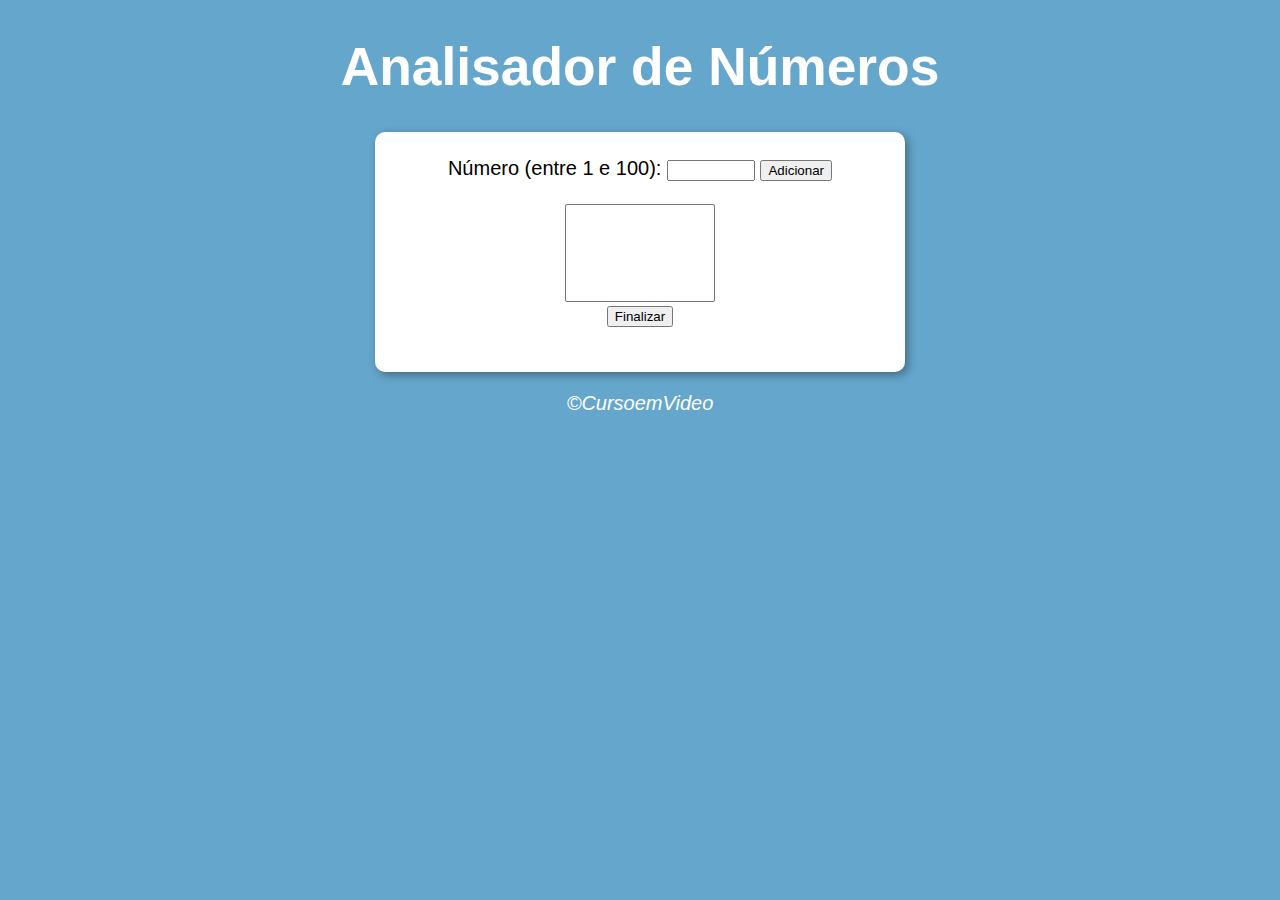
<file: JavaScript/parte7/index.html>
<!DOCTYPE html>
<html lang="pt-BR">
<head>
    <meta charset="UTF-8">
    <meta name="viewport" content="width=device-width, initial-scale=1.0">
    <title>Analisador de Números</title>
    <link rel="stylesheet" href="estilo.css">
</head>
<body>
    <header><h1>Analisador de Números</h1></header>
    <section>
        <div>
            Número (entre 1 e 100): 
            <input type="number" id="fnum">
            <input type="button" value="Adicionar" onclick="adicionar()">
            <br><br><select name="flista" id="flista" size="6"></select>
            <br><input type="button" value="Finalizar" onclick="finalizar()">
        </div>

        <div id="res"></div>
    </section>
    
    <footer>&copy;CursoemVideo</footer>
    <script src="script.js"></script>
</body>
</html>
</file>
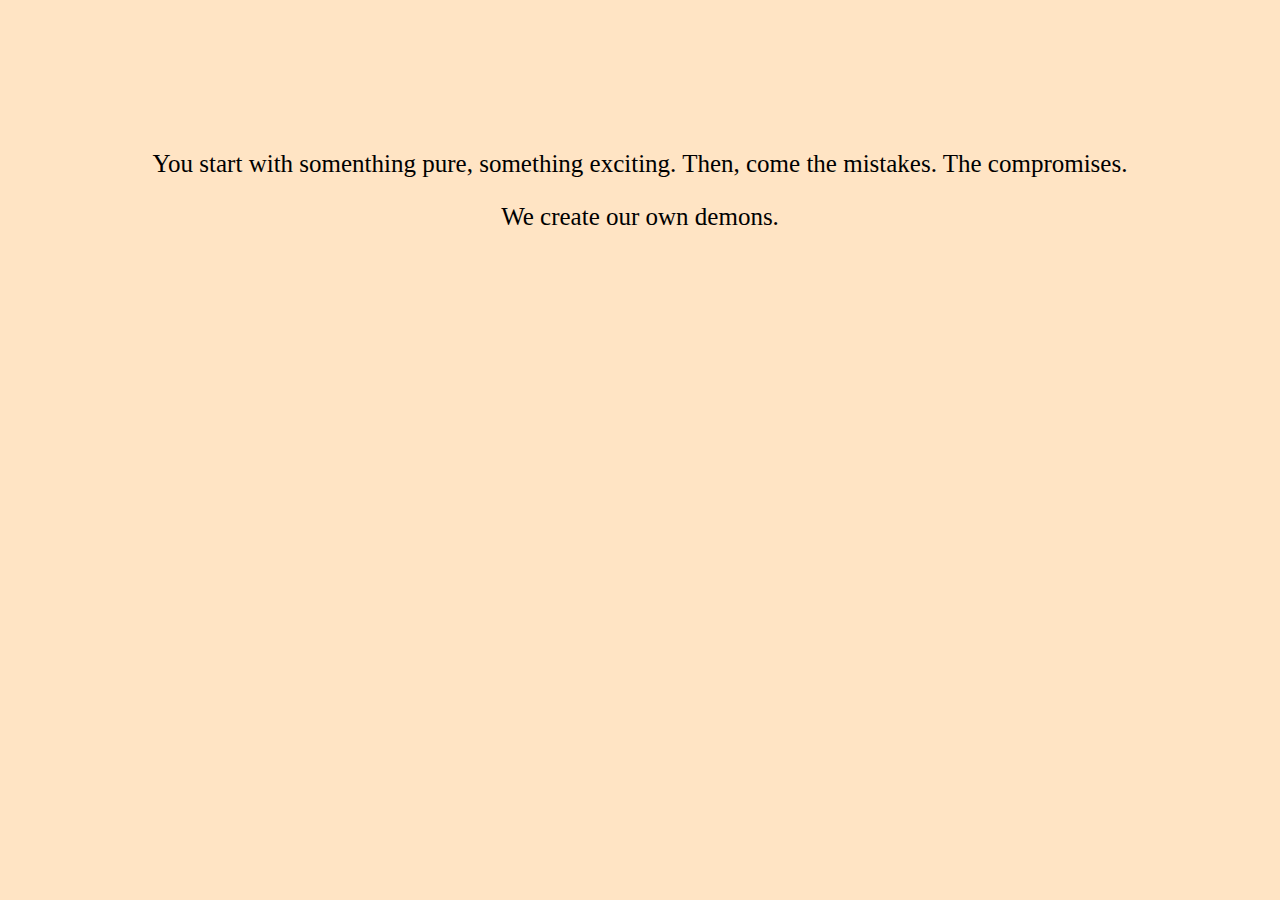
<file: JavaScript/Aula 5/ex002.html>
<!DOCTYPE html>
<html lang="pt-br">
<head>
    <meta charset="UTF-8">
    <meta name="viewport" content="width=device-width, initial-scale=1.0">
    <title>Aula 4</title>
    <style>
        body {
            background-color: bisque;
            color: black;
            text-shadow: black;
            font-size: 25px;
            text-align: center;
            margin-top: 150px;
            font-weight: 500;
        }
    </style>
</head>
<body>
    <p>You start with somenthing pure, something exciting. Then, come the mistakes. The compromises.</p>
    <p>We create our own demons.</p>
    <script>
        var verify = window.prompt("Do you know who said that?") 
        if(verify == 'No')   
            window.alert("Was Tony, in your secord movie")
    </script>
</body>
</html>
</file>
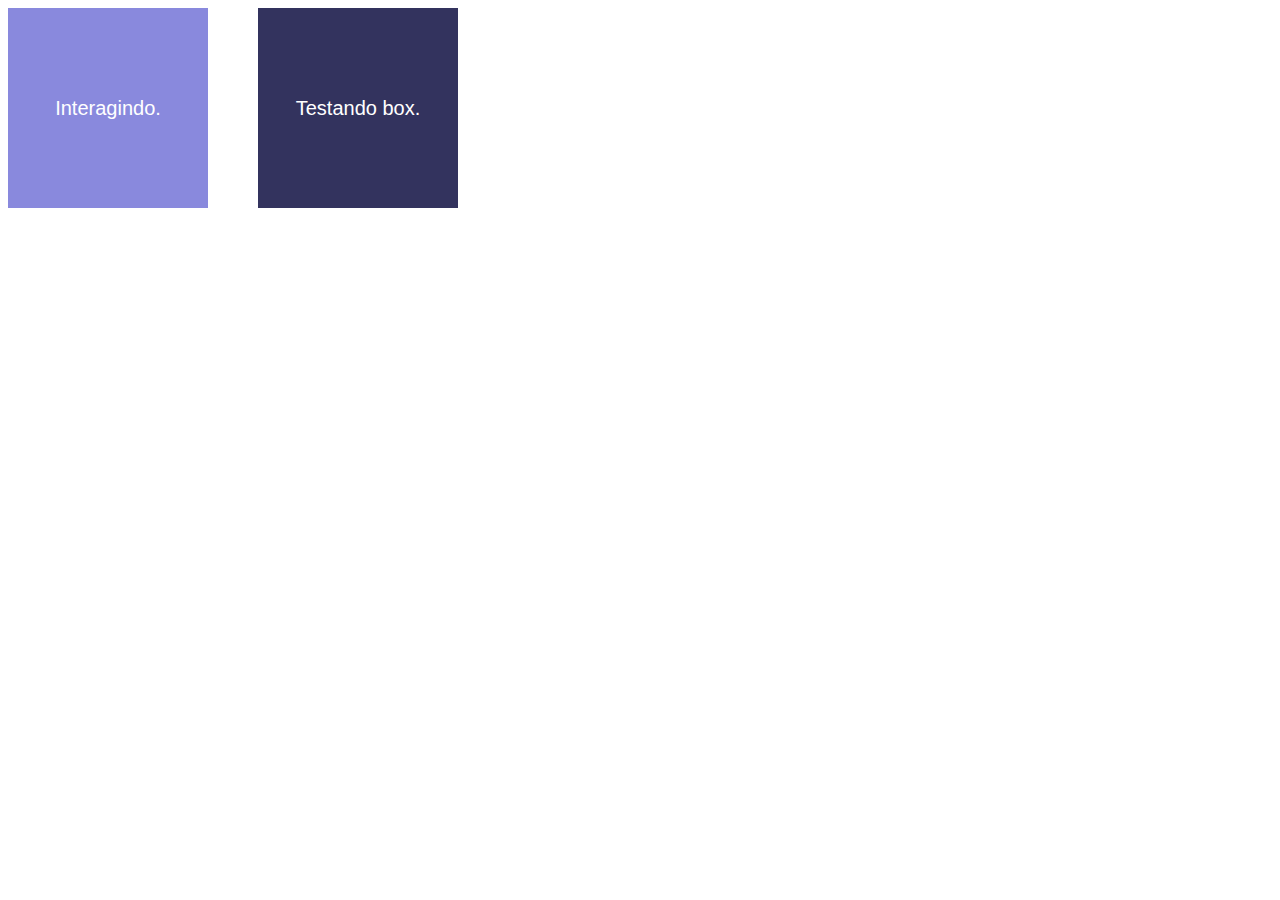
<file: JavaScript/Aula10/eventos.html>
<!DOCTYPE html>
<html lang="pt-br">
<head>
    <meta charset="UTF-8">
    <meta name="viewport" content="width=device-width, initial-scale=1.0">
    <title>Eventos DOM</title>
    <style>
        div#area{
            font: normal 15pt Arial;
            background: rgb(137, 137, 221);
            color: white;
            width: 200px;
            height: 200px;
            line-height: 200px;
            text-align: center;
        }
        div#teste{
            margin-top: -200px;
            margin-left: 250px;
            font: normal 15pt Arial;
            background: rgb(51, 51, 94);
            color: white;
            width: 200px;
            height: 200px;
            line-height: 200px;
            text-align: center;
        }
    </style>
</head>
<body>
    <div id="area">
        <!--Como foi adicionado os enventos listening a linha que ficaria na div pode ser retirada: div id="area" onclick="clicar()" onmouseenter="entrar()" onmouseout="sair()"-->
        Interagindo.
    </div>
    <div id="teste">
        Testando box.
    </div>
    <script>
        var a = window.document.getElementById('area');
        
        //eventos de escuta
        a.addEventListener('click', clicar)
        a.addEventListener('mouseenter', entrar)
        a.addEventListener('mouseout', sair)

        function clicar(){
            a.innerText = 'Clicou!'
            a.style.background = 'blue'
        }

        function entrar(){
            a.innerText = "Clica vai"
        }

        function sair(){
            a.innerText = 'Saiu'
            a.style.background = 'purple'
        }
    </script>
</body>
</html>
</file>
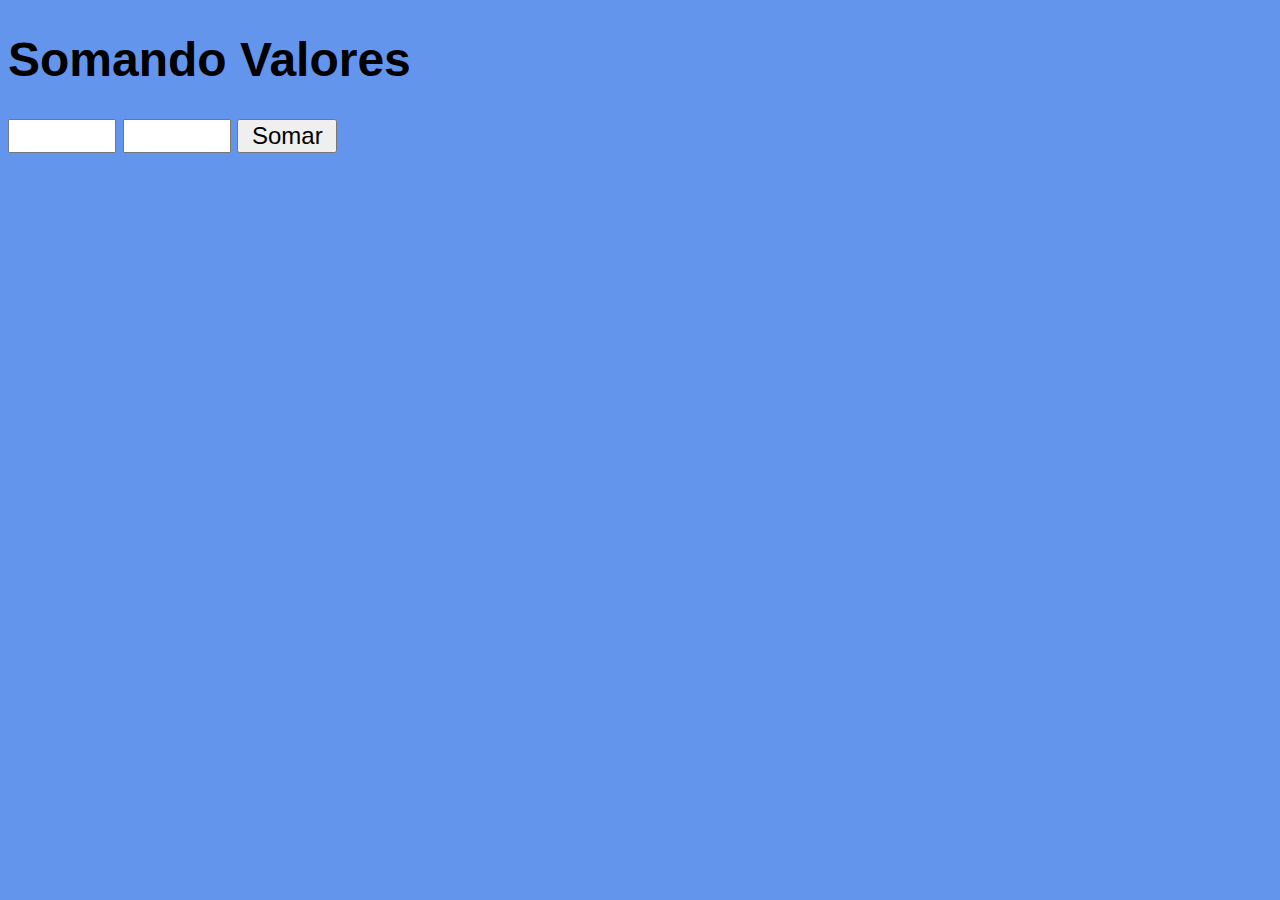
<file: JavaScript/Aula10/meventos.html>
<!DOCTYPE html>
<html lang="pt-br">
<head>
    <meta charset="UTF-8">
    <meta name="viewport" content="width=device-width, initial-scale=1.0">
    <title>Somando Números</title>

    <style>
        body{
            background-color: cornflowerblue;
            font: normal 18pt Arial;
        }
        input{
            font: normal 18pt Arial;
            width: 100px;
        }
        div{
            margin-top: 25px;        
        }
        /*Desabilitando as setas dentro do input*/
        input[type=number]::-webkit-inner-spin-button, input[type=number]::-webkit-outer-spin-button {
            -webkit-appearance: none;
            margin: 0;
        }
    </style>
</head>
<body>
    <h1>Somando Valores</h1>
    <input type="number" name="txtn1" id="txtn1">
    <input type="number" name="txtn2" id="txtn2">
    <input type="button" value="Somar" onclick="somar()">

    <div id="res"></div>

    <script>
        function somar(){
            var tn1 = window.document.getElementById('txtn1')
            var tn2 = window.document.getElementById('txtn2')
            var n1 = Number(tn1.value)
            var n2 = Number(tn2.value)
            var s = n1 + n2
            res.innerHTML = `A soma entre ${n1} e ${n2} é igual a ${s}`
        }
    </script>
</body>
</html>
</file>
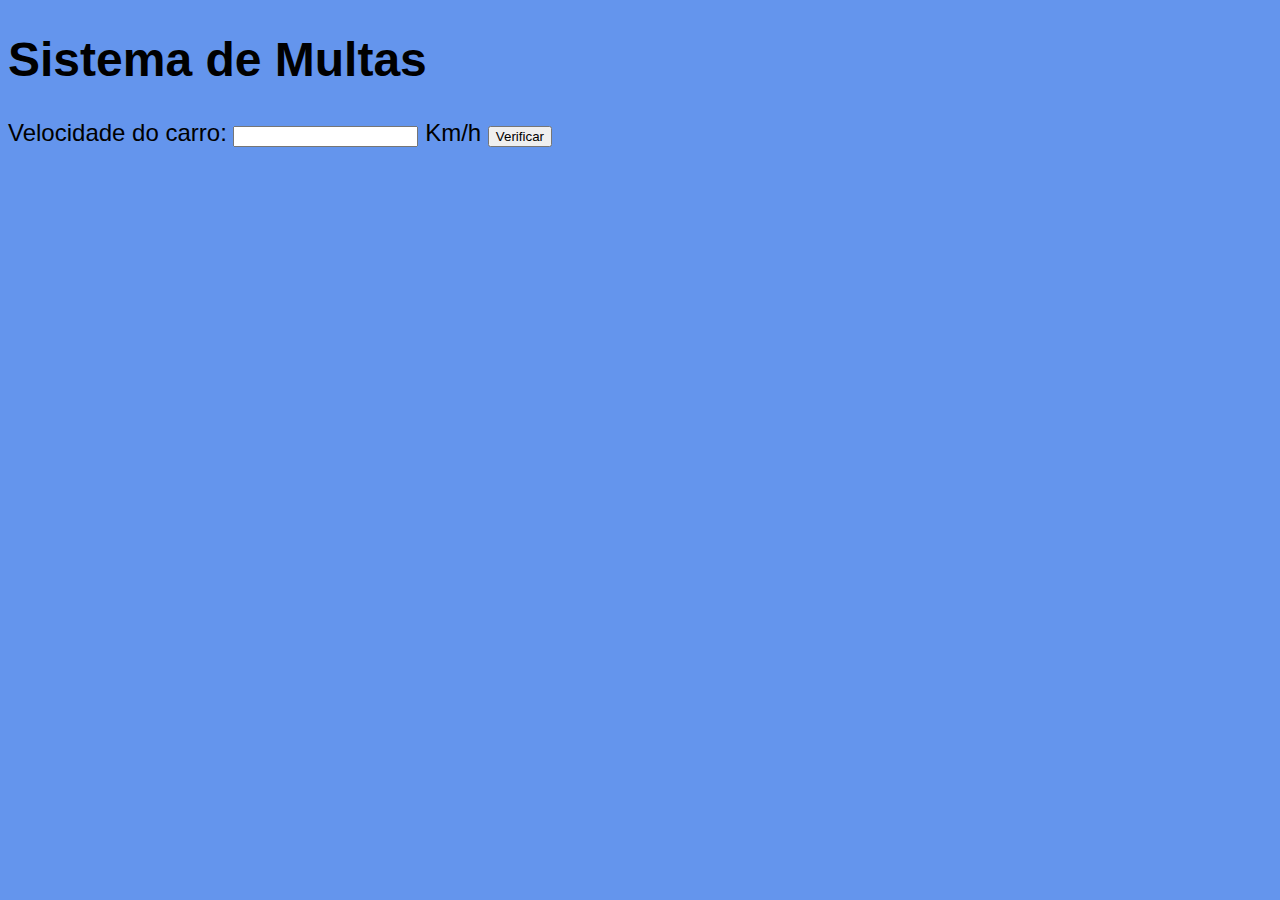
<file: JavaScript/Aula11/ifelse.html>
<!DOCTYPE html>
<html lang="pt-br">
<head>
    <meta charset="UTF-8">
    <meta name="viewport" content="width=device-width, initial-scale=1.0">
    <title>Detran</title>
    <style>
        body{
            font: normal 18pt Arial;
            background-color: cornflowerblue;
        }
        input[type=radio]{
            border: 0px;
            width: 100px;
            height: 2em;
        }

    </style>
</head>
<body>
    <h1>Sistema de Multas</h1>
    Velocidade do carro: <input type="number" name="txtvel" id="txtvel"> Km/h
    <input type="button" value="Verificar" onclick="calcular()">
    <div id="res"></div>
    
    <script>
        function calcular(){
            var txtv = window.document.querySelector('input#txtvel')
            var res = window.document.querySelector('div#res')
            var vel = Number(txtv.value)
            res.innerHTML = `<p>Sua velocidade atual é de <strong>${vel}Km/h</strong></p>`
            if(vel > 60){
                res.innerHTML += `<p>Você está MULTADO por excesso de velocidade</p>`
            }
            res.innerHTML += `<p>Dirija sempre com cinto de segurança</p>`
        }
    </script>
</body>
</html>
</file>
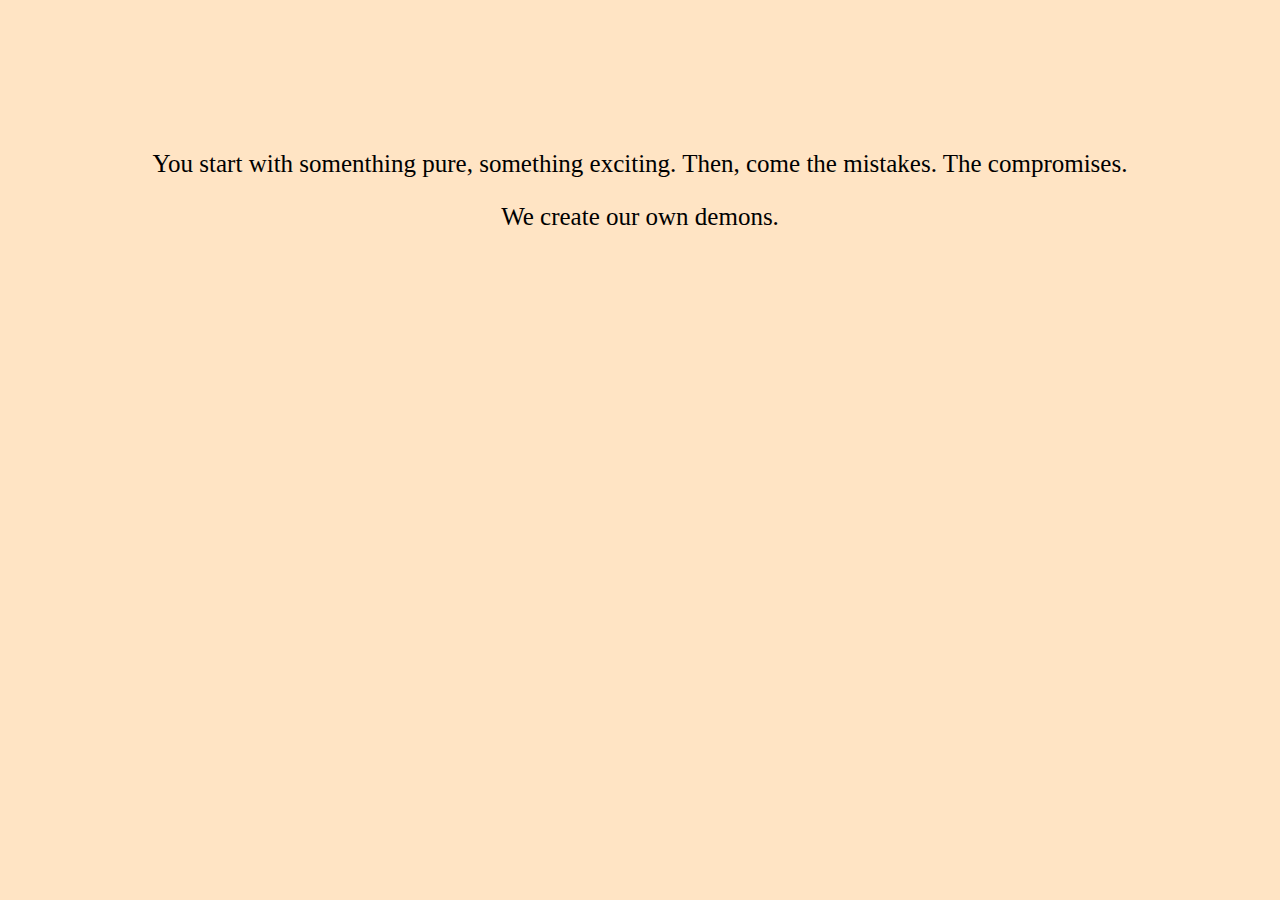
<file: JavaScript/Aula4/ex001.html>
<!DOCTYPE html>
<html lang="pt-br">
<head>
    <meta charset="UTF-8">
    <meta name="viewport" content="width=device-width, initial-scale=1.0">
    <title>Aula 4</title>
    <style>
        body {
            background-color: bisque;
            color: black;
            text-shadow: black;
            font-size: 25px;
            text-align: center;
            margin-top: 150px;
            font-weight: 500;
        }
    </style>
</head>
<body>
    <p>You start with somenthing pure, something exciting. Then, come the mistakes. The compromises.</p>
    <p>We create our own demons.</p>
    <script>
        window.alert("Yeahh,  I was waching a lot Marvel's movies.")
        window.confirm("Just confirm if you won't judge me when you see me.")
        window.prompt("Do you like either?")
    </script>
</body>
</html>
</file>
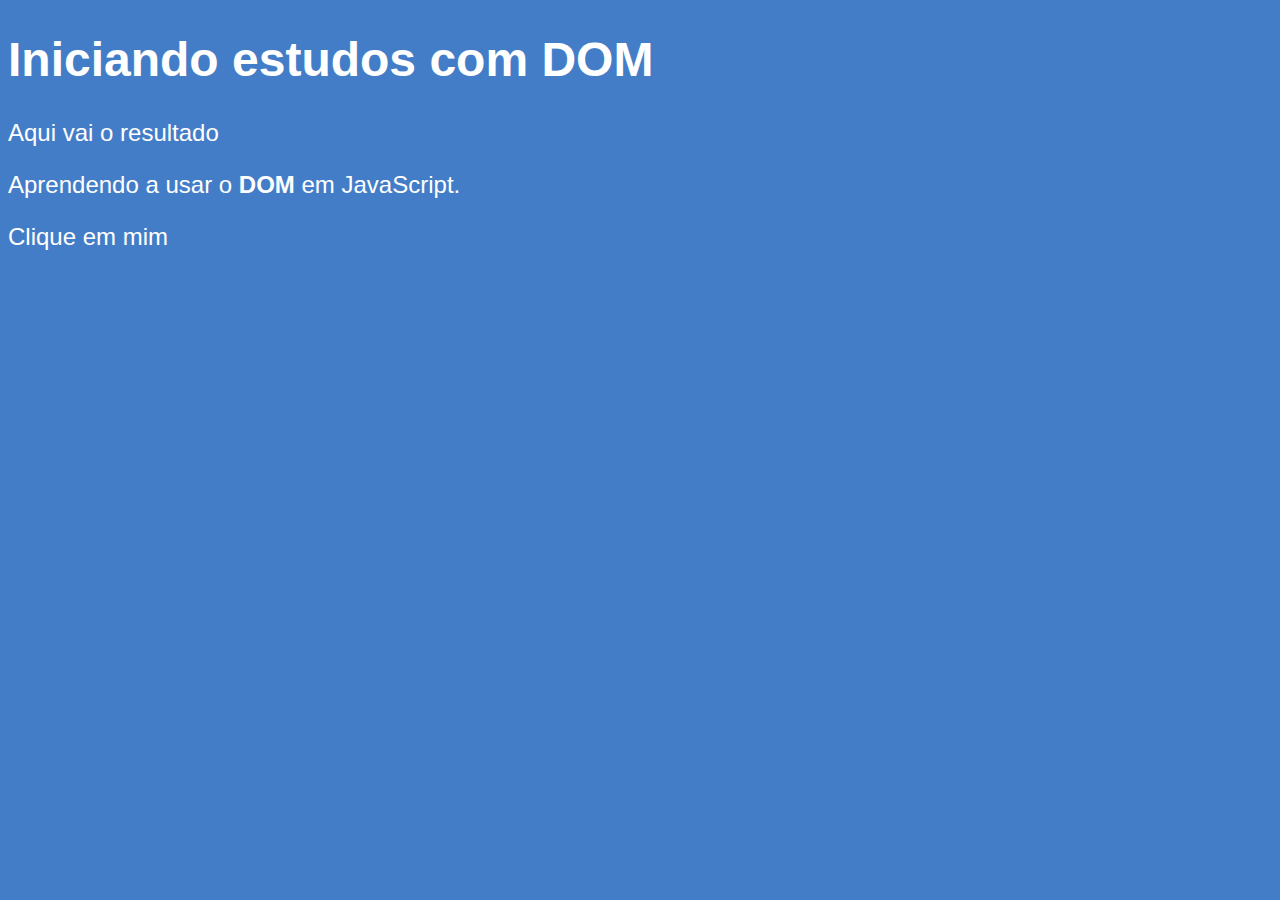
<file: JavaScript/Aula9/inicioDOM.html>
<!DOCTYPE html>
<html lang="pt-br">
<head>
    <meta charset="UTF-8">
    <meta name="viewport" content="width=device-width, initial-scale=1.0">
    <title>Primeiros passos com DOM</title>
    <style>
        body{
            background-color: rgb(68, 125,199);
            color: white;
            font: normal 18pt Arial;
        }
    </style>
</head>
<body>
   <h1>Iniciando estudos com DOM</h1> 
   <p>Aqui vai o resultado</p>
   <p>Aprendendo a usar o <strong>DOM</strong> em JavaScript.</p>
   <div>Clique em mim</div>
   <script>
       /*Forma de navegar pela arvore
       por marca: getElementeByTagName()
       por ID: getElementById()
       por Name: getElementByName()
       por Classe:
       por Seletor: querySelector() queryAllSelector()
       por seletor é a forma indicada pelo manual, porém é a mais recente e pode não está disponível nos navegadores
       A seleção pelo query é através de CSS*/
   </script>
</body>
</html>
</file>
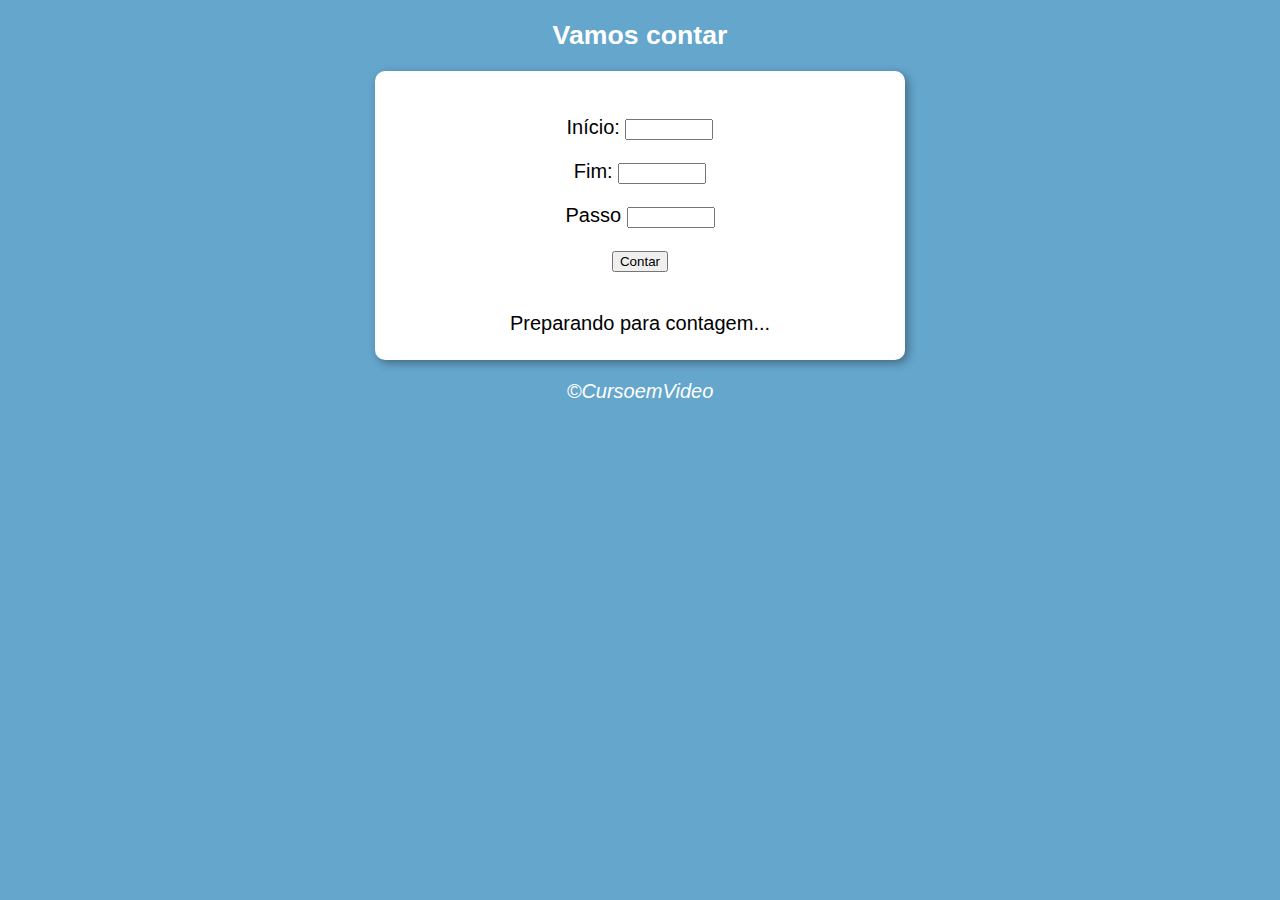
<file: JavaScript/Aula14/ExRepet/repet.html>
<!DOCTYPE html>
<html lang="pt-BR">
<head>
    <meta charset="UTF-8">
    <meta name="viewport" content="width=device-width, initial-scale=1.0">
    <title>Super Contador</title>
    <link rel="stylesheet" href="estilo.css">
</head>
<body>
    <header><strong>Vamos contar</strong></header>
    <!--Preciso continuar verificando como alinhar os inputs-->
    <section>
        <div>
            <p><label for="ini">Início:</label>
            <input type="number" name="ini" id="ini"></p>
            <p><label for="fim">Fim: </label>
            <input type="number" name="fim" id="fim"></p>
            <p><label for="incre">Passo</label>
            <input type="number" name="incre" id="incre"></p>
            <p><input type="button" value="Contar" onclick="contar()"></p>
        </div>
        <div id="res">Preparando para contagem...</div>
    </section>

    <footer>&copy;CursoemVideo</footer>

    <script src="script.js"></script>
</body>
</html>
</file>
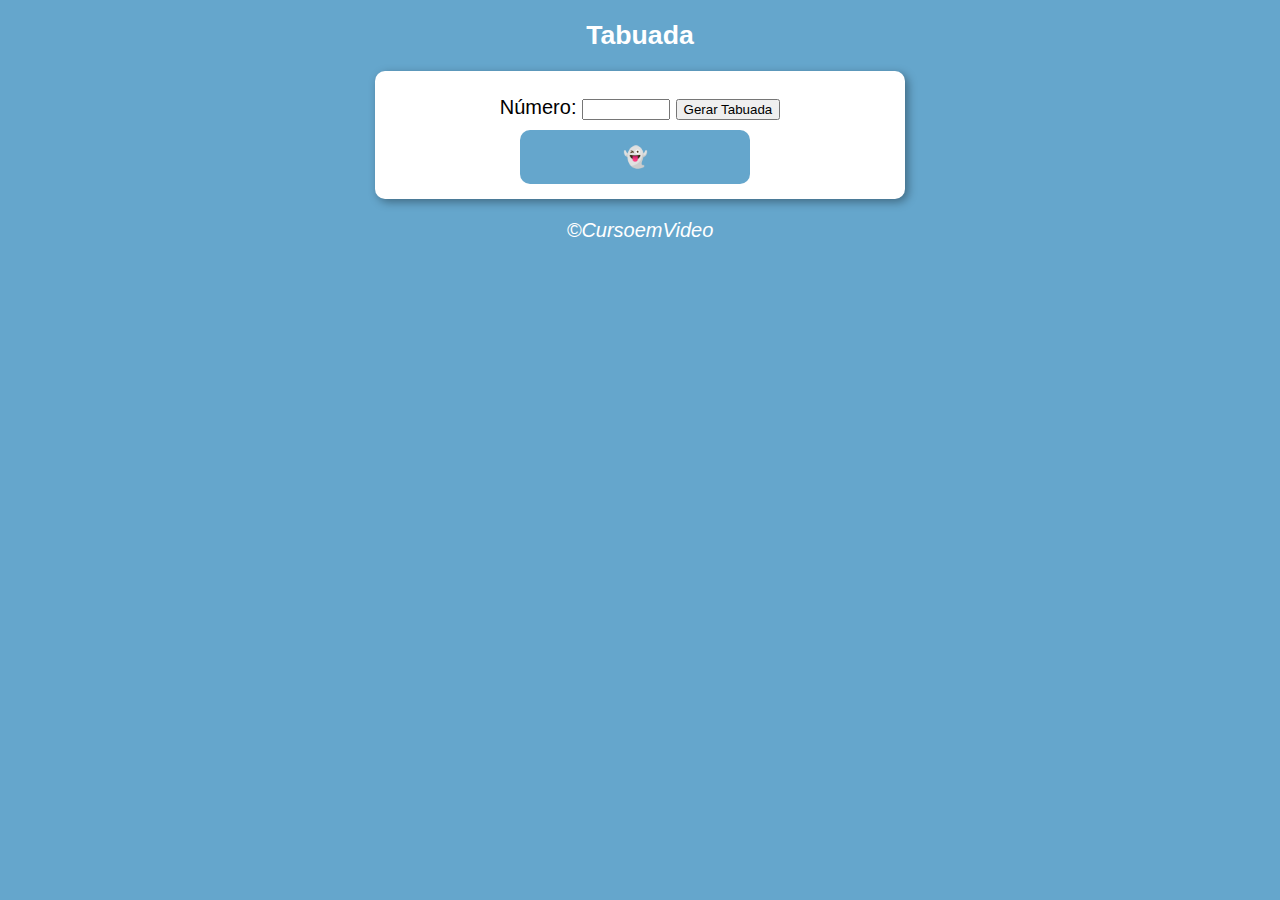
<file: JavaScript/Aula14/ExRepetTabuada/tabuada.html>
<!DOCTYPE html>
<html lang="pt-BR">
<head>
    <meta charset="UTF-8">
    <meta name="viewport" content="width=device-width, initial-scale=1.0">
    <link rel="stylesheet" href="estilo.css">
    <script src="scrip.js"></script>
    <title>Tabuada</title>
</head>
<body>
    <header><strong>Tabuada</strong></header>

    <section>
        <div>
            <label for="num">Número:</label>
            <input type="number" id = "num" min="-10" max="10">
            <input type="button" value="Gerar Tabuada" onclick="gerar()">
        </div>

        <div id="tabu"><strong>👻</strong></div>
    </section>

    <footer>&copy;CursoemVideo</footer>
</body>
</html>
</file>
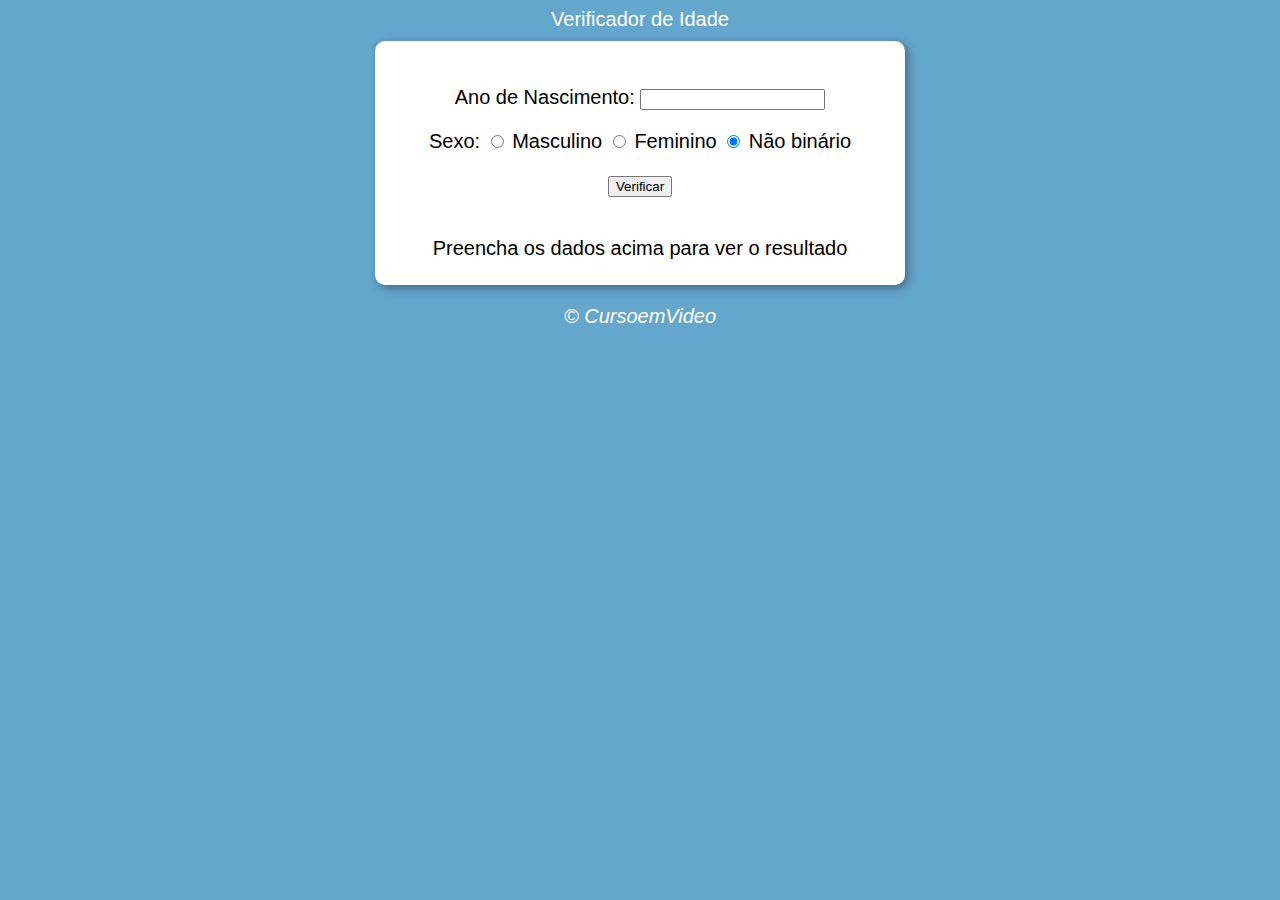
<file: JavaScript/psite/Idade/modelo.html>
<!DOCTYPE html>
<html lang="pt-br">
<head>
    <meta charset="UTF-8">
    <meta name="viewport" content="width=device-width, initial-scale=1.0">
    <title>Verificador de Idade</title>
    <link rel="stylesheet" href="estiloM.css">
</head>
<body>
    <header>Verificador de Idade</header>
    <section>
        <div>
            <p>Ano de Nascimento: <input type="number" name="txtano" id="txtano" min="0"></p>
            <p>Sexo:
                <input type="radio" name="radsex" id="mas">
                <label for="mas">Masculino</label>
                <input type="radio" name="radsex" id="fem">
                <label for="fem">Feminino</label>
                <input type="radio" name="radsex" id="bin" checked>
                <label for="bin">Não binário</label>
            </p>
            <p>
                <input type="button" value="Verificar" onclick="verificar()">
            </p>
        </div>
        <div id="res">
            Preencha os dados acima para ver o resultado
        </div>
    </section>
    <footer>
        <p>&copy; CursoemVideo</p>
    </footer>
    <script src="script.js"></script>
</body>
</html>
</file>
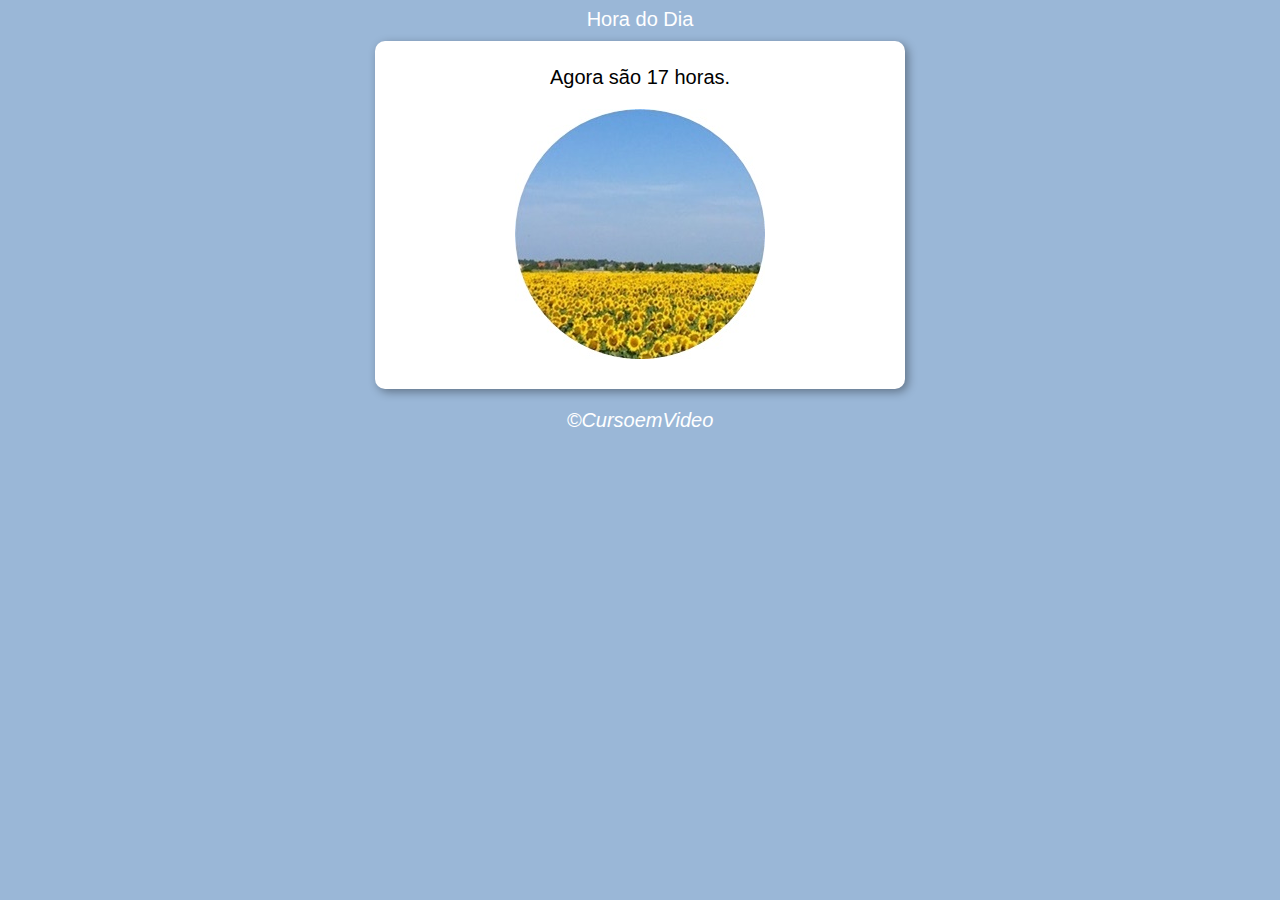
<file: JavaScript/psite/PeriodoDia/modelo.html>
<!DOCTYPE html>
<html lang="pt-bt">
<head>
    <meta charset="UTF-8">
    <meta name="viewport" content="width=device-width, initial-scale=1.0">
    <title>Hora do Dia</title>
    <link rel="stylesheet" href="estiloM.css">
</head>
<body onload = "carregar()">
    <header>Hora do Dia</header>
    <section>
        <div id="msg">

        </div>
        <div id="foto">
            <img id = "imagem" src="manha.jpg" alt="Foto do dia">
        </div>
    </section>
    <footer>
        <p>&copy;CursoemVideo</p>
    </footer>
    <script src="scriptM.js"></script>
</body>
</html>
</file>
<file: JavaScript/parte7/estilo.css>
body{
    background: rgb(101, 166, 204);
    font: normal 15pt Arial;
}

header{
    font: normal 20pt Arial;
    color: white;
    text-align: center;
    margin-bottom: 20px;
    margin-top: 20px;
}

section{
    background: white;
    border-radius: 10px;
    padding: 15px;
    width: 500px;
    margin: auto;
    box-shadow: 3px 3px 10px rgba(0, 0, 0, 0.363);
}

div{
    text-align: center;
    padding: 10px;
}

select#flista{
    width: 150px;
}

input[type = "number"]{
    width: 80px;
}

footer{
    margin-top: 20px;
    color: white;
    text-align: center;
    font-style: italic;
}
</file>
<file: JavaScript/Aula14/ExRepet/estilo.css>
body{
    background: rgb(101, 166, 204);
    font: normal 15pt Arial;
}

header{
    font: normal 20pt Arial;
    color: white;
    text-align: center;
    margin-bottom: 20px;
    margin-top: 20px;
}

section{
    background: white;
    border-radius: 10px;
    padding: 15px;
    width: 500px;
    margin: auto;
    box-shadow: 3px 3px 10px rgba(0, 0, 0, 0.363);
}

div{
    text-align: center;
    padding: 10px;
}

input[type = "number"]{
    width: 80px;
}

footer{
    margin-top: 20px;
    color: white;
    text-align: center;
    font-style: italic;
}
</file>
<file: JavaScript/Aula14/ExRepetTabuada/estilo.css>
body{
    background: rgb(101, 166, 204);
    font: normal 15pt Arial;
}

header{
    font: normal 20pt Arial;
    color: white;
    text-align: center;
    margin-bottom: 20px;
    margin-top: 20px;
}

section{
    background: white;
    border-radius: 10px;
    padding: 15px;
    width: 500px;
    margin: auto;
    box-shadow: 3px 3px 10px rgba(0, 0, 0, 0.363);
}

div{
    text-align: center;
    padding: 10px;
}

div#tabu{
    background: rgb(101, 166, 204);
    color: white;
    border-radius: 10px;
    padding: 15px;
    width: 200px;
    margin-left: 130px;
    text-align: center;
}

input[type = "number"]{
    width: 80px;
}

footer{
    margin-top: 20px;
    color: white;
    text-align: center;
    font-style: italic;
}
</file>
<file: JavaScript/psite/Idade/estiloM.css>
body{
    background: rgb(101, 166, 204);
    font: normal 15pt Arial;
}

header{
    color: white;
    text-align: center;
    margin-bottom: 10px;
}

section{
    background: white;
    border-radius: 10px;
    padding: 15px;
    width: 500px;
    margin: auto;
    box-shadow: 3px 3px 10px rgba(0, 0, 0, 0.363);
}

div{
    text-align: center;
    padding: 10px;
}

img#foto{
    margin-top: 10px;
}

footer{
    color: white;
    text-align: center;
    font-style: italic;
}
</file>
<file: JavaScript/psite/PeriodoDia/estiloM.css>
body{
    background: rgb(101, 166, 204);
    font: normal 15pt Arial;
}

header{
    color: white;
    text-align: center;
    margin-bottom: 10px;
}

section{
    background: white;
    border-radius: 10px;
    padding: 15px;
    width: 500px;
    margin: auto;
    box-shadow: 3px 3px 10px rgba(0, 0, 0, 0.363);
}

div{
    text-align: center;
    padding: 10px;
}

footer{
    color: white;
    text-align: center;
    font-style: italic;
}
</file>
